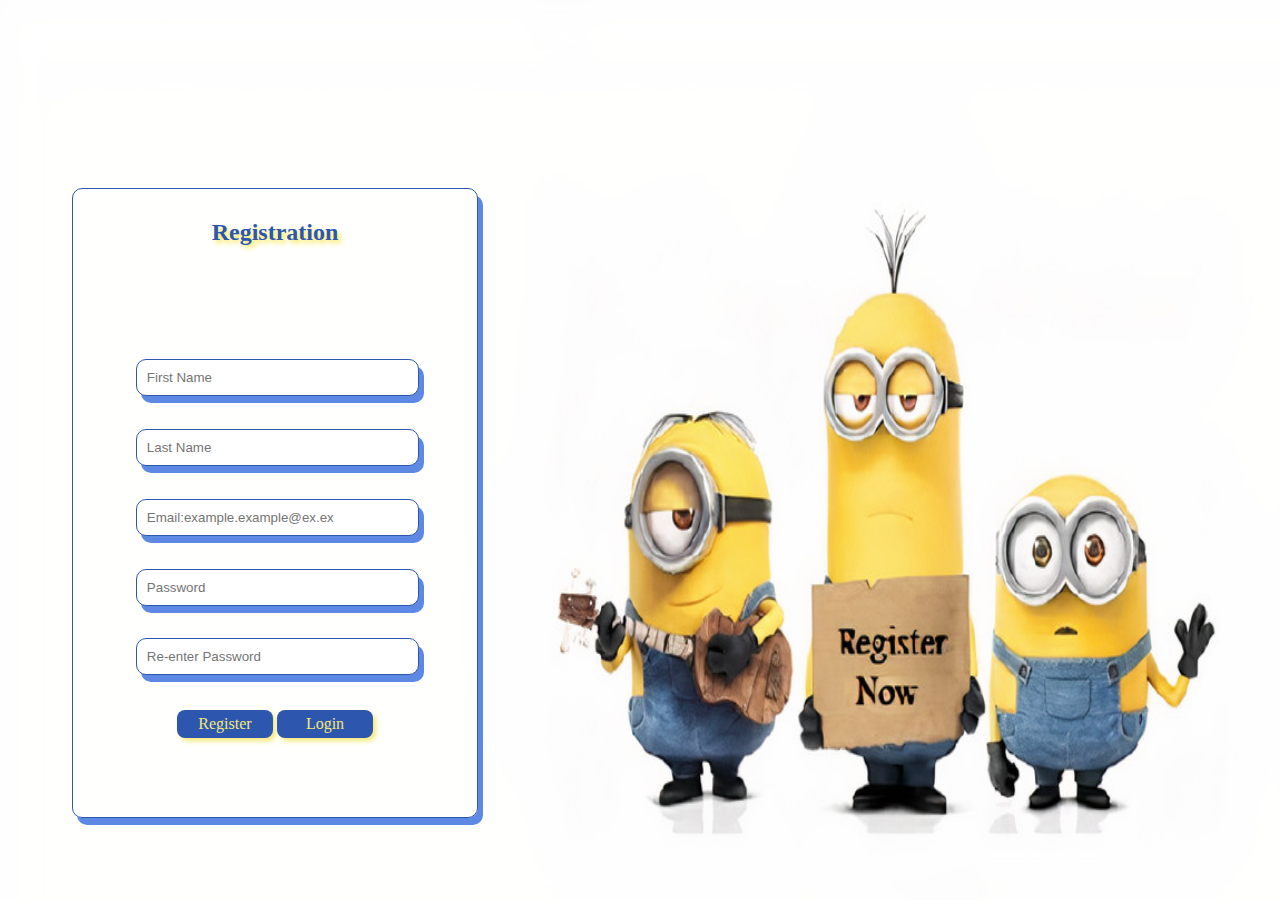
<file: index.html>
<!DOCTYPE html>
<html lang="en">

<head>
    <meta charset="UTF-8">
    <meta name="viewport" content="width=device-width, initial-scale=1.0">
    <title>Register</title>
    <script src="js/jquery-3.5.1.js"></script>
    <link rel="stylesheet" href="css/register.css">
</head>

<body>
    <div class="img">
        <div id="form">
            <form id="myform" action="Login.html" method="POST">
                <table>
                    <h2>Registration</h2>
                    <tr>
                        
                        <td><input id="firstName" type="text" name="fname" placeholder="First Name"></td>
                        <td>
                            <p id="para1"></p>
                        </td>
                    </tr>
                    <tr>
                        
                        <td><input id="lastName" type="text" name="lname" placeholder="Last Name"></td>
                        <td>
                            <p id="para2"></p>
                        </td>
                    </tr>
                    <tr>
                        
                        <td><input id="email" type="text" name="email" placeholder="Email:example.example@ex.ex"></td>
                        <td>
                            <p id="para3"></p>
                        </td>
                    </tr>
                    <tr>
                       
                        <td><input id="password" type="password" name="password" placeholder="Password"></td>
                        <td>
                            <p id="para4"></p>
                        </td>
                    </tr>
                    <tr>
                       
                        <td><input id="confirmPassword" type="password" name="confirmpassword" placeholder="Re-enter Password"></td>
                        <td>
                            <p id="para5"></p>
                        </td>
                    </tr>
                </table>

                <div>
                    <input type="submit" id="submit" value="Register">
                    <button onclick="location.href = 'login.html'">Login</button>
                </div>

            </form>
        </div>




    </div>

    <script src="js/scriptRegistration.js"></script>
</body>

</html>
</file>
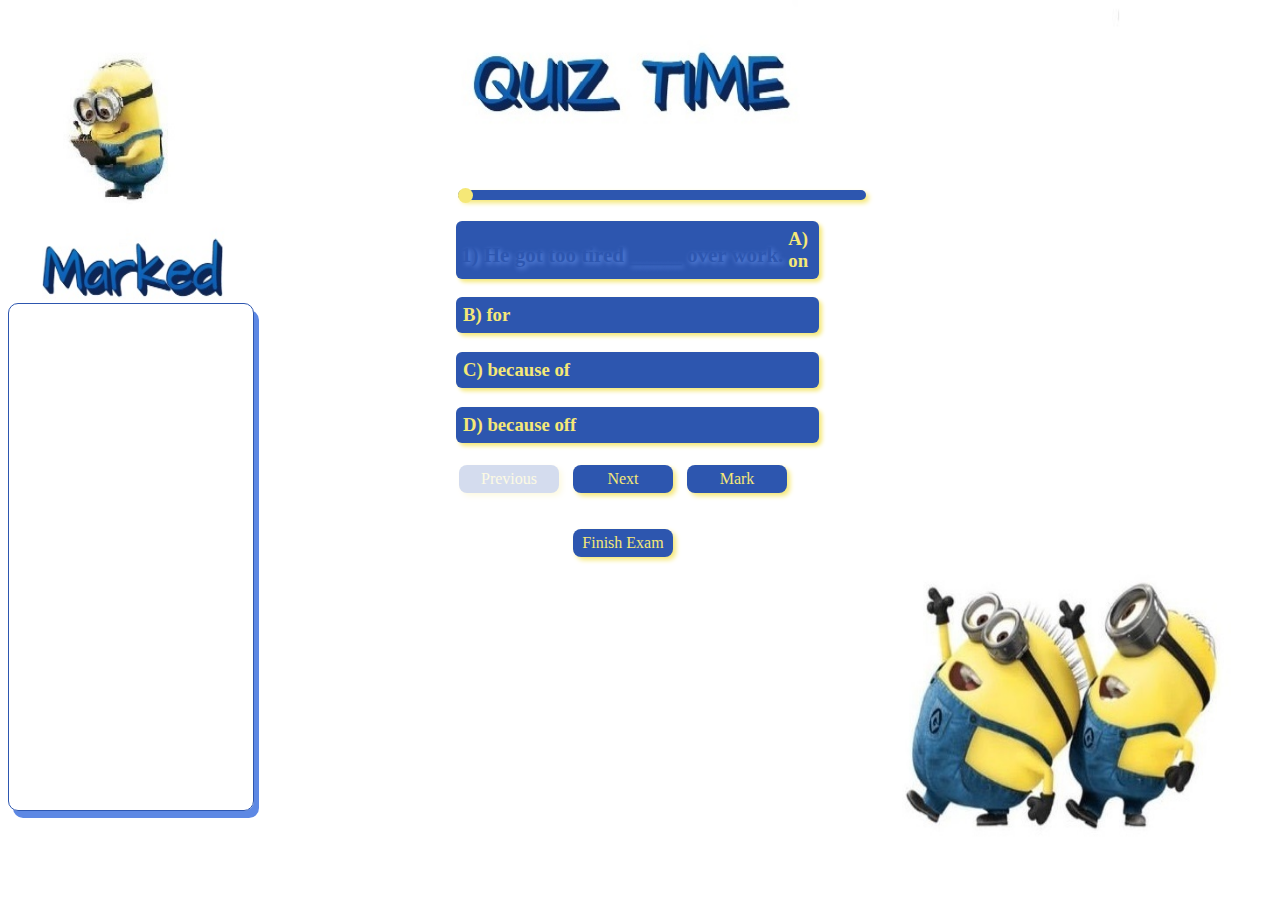
<file: home.html>
<html>

<head>
    <link rel="stylesheet" href="css/index.css">
    <script src="js/jquery-3.5.1.js"></script>
    <script src="js/cookies.js"></script>
    <title>Home</title>
</head>

<body>
    <div class="exam-content">
        <div id="markContainer">
            <div id="markedQuestions">
            </div>
        </div>

        <div id="questions">
            <input type="range" id="timer" min="0" max="120" step="1" value="0">
            <div id="question-content">

            </div>
            <table class="options"><tr><td></td><td><button id="finishExam">Finish Exam</button></td><td></td></tr></table>
        </div>
    </div>
    <script src="js/questions.js"></script>
    <script src="js/index.js"></script>
</body>

</html>
</file>
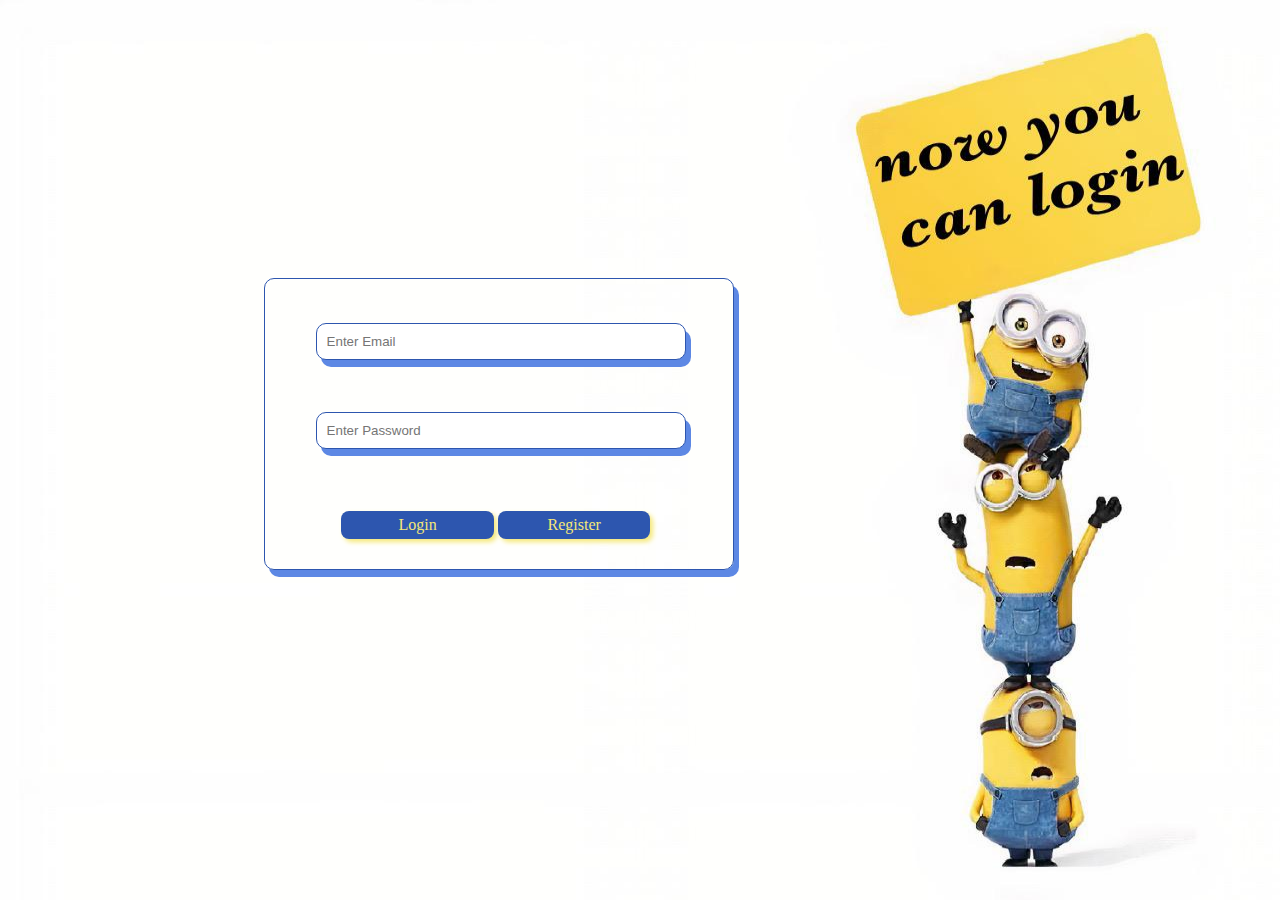
<file: login.html>
<!DOCTYPE html>
<html lang="en">

<head>
    <meta charset="UTF-8">
    <meta name="viewport" content="width=device-width, initial-scale=1.0">
    <title>Login</title>
    <script src="js/jquery-3.5.1.js"></script>
    <script src="js/cookies.js"></script>
    <link rel="stylesheet" href="css/login.css">
</head>

<body class="img">
    <div id="form">
        <form id="myform"  method="POST">


            <table>
                <tr>
                    <td>
                        <input type="text" name="email" placeholder="Enter Email">
                    </td>
                    <td>
                        <p id="para1"></p>
                    </td>
                </tr>
                <tr>
                    <td>
                        <input type="password" name="password" placeholder="Enter Password">
                    </td>
                    <td>
                        <p id="para2"></p>
                    </td>
                </tr>
                <tr>
                    <td>
                        <input type="submit" id="submit" value="Login">
                        <button onclick="location.href = 'index.html'">Register</button>
                    </td>

                </tr>

            </table>

        </form>
    </div>
    <script src="js/login.js"></script>
</body>

</html>
</file>
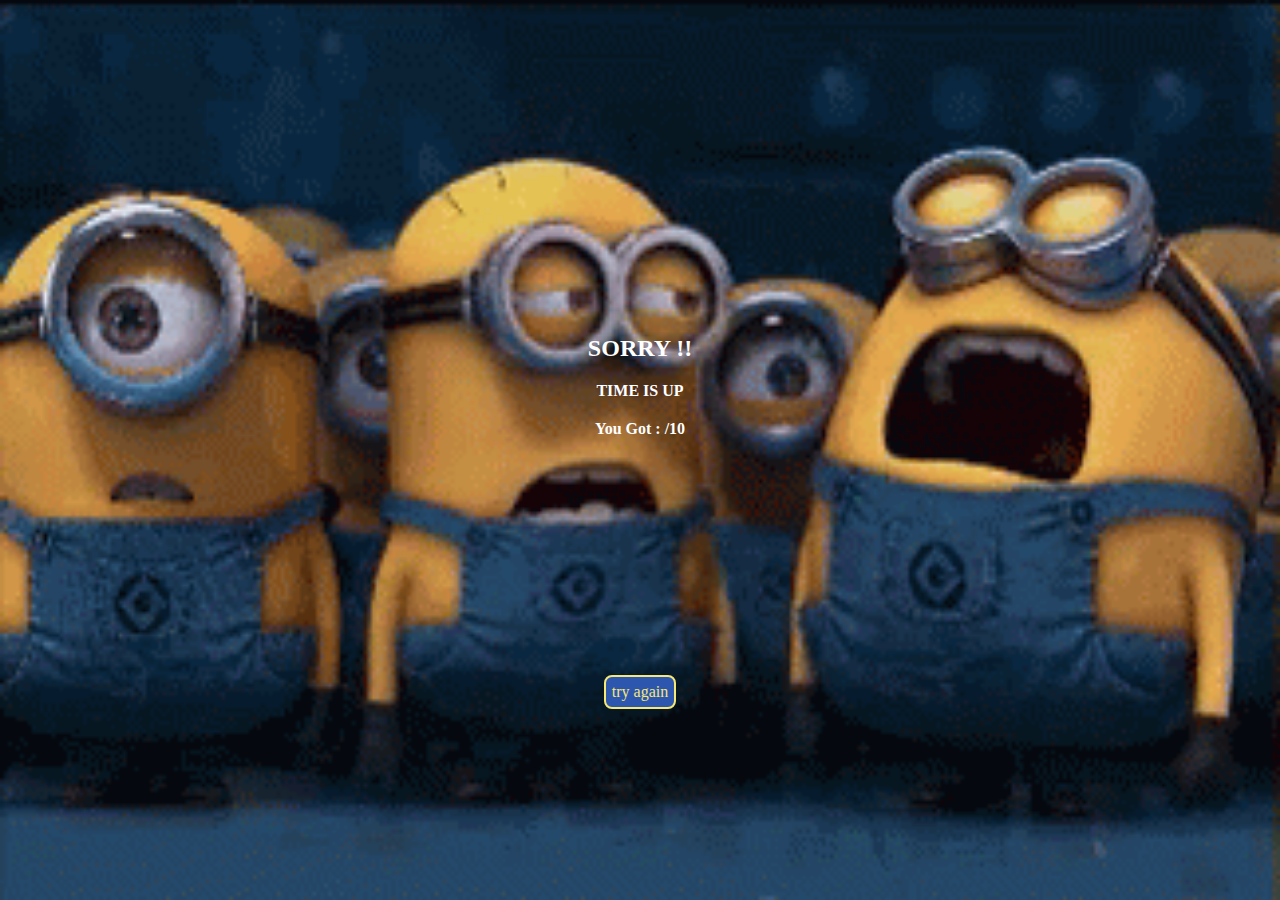
<file: result.html>
<html>
<head>  
    <link rel="stylesheet" href="css/result.css">
     <script src="js/cookies.js"></script>
    <script src="js/jquery-3.5.1.js"></script>
    <title>Final result</title>
</head>

<body onload="result();relocat()">
    <div id="bg">
        <div id="msg">
            <h2 id="1" class="items"></h2>
            <p id="2" class="items"></p>
            <p id="grade" class="items"></p>
        </div>
        <div id="btn">
            <button id="try" onclick="Again()">try again</button>
        </div>
    </div>
    <script src="js/result.js">
    
    </script>
</body>

</html>
</file>
<file: css/register.css>
body,
html {
    height: 100%;
    width: 100%;
    overflow: hidden;

}

.img {
    display: grid;
    grid-template-columns: 5% 50% 30%;
    grid-template-rows: 10% 10% auto 10%;
    z-index: 1;
    height: 100%;

}

.img:before {

    content: "";
    position: absolute;
    z-index: -1;
    top: 0;
    bottom: 0;
    left: 0;
    right: 0;
    background: url("../images/register.jpg") center center;
    background-repeat: no-repeat;
    background-size: 100% 100%;

}

#form {
    grid-row-start: 3;
    grid-column-start: 2;
    width: 60%;
    float: left;
    font-family: cursive;
    font-size: medium;
    border: 1px solid rgb(45, 86, 175);
    border-radius: 10px;
    padding: 10px;
    box-shadow: 5px 7px rgb(93, 136, 228);
}

#myform {
    font-family: cursive;
    font-size: medium;
    display: grid;
    text-align: center;
    color: rgb(45, 86, 175);
    text-shadow: 3px 3px 5px rgb(248, 230, 66);
    width: 100%;
    height: 100%;
}

input[type=text],input[type=password] {
   
    border: 1px solid rgb(45, 86, 175);
    border-radius: 10px;
    padding: 10px;
    box-shadow: 5px 7px rgb(93, 136, 228);
    margin-top: 15px;
    margin-left: 10px;
    width: 70%;
    outline: none;
}

h2 {
    text-align: center;
}

p {
    font-size: small;
    width: 100%;
}

input[type=submit] ,button{
   
    grid-row-start:3 ;
    box-shadow: 3px 3px 5px rgb(245, 232, 119);
    border: rgb(245, 232, 119);
    background-color: rgb(45, 86, 175);
    color: rgb(245, 232, 119);
    border-radius: 8px;
    text-align: center;
    padding: 5px;
    margin-top: 25px;
    font-family: cursive;
    font-size: medium;
    width: 25%;
    cursor: pointer;
    outline: none;
}
input[type=submit]:hover , button:hover{
    background-color: rgb(245, 232, 119);
    color: rgb(45, 86, 175);
}
#submit:hover{
    opacity: 0.8;
}
</file>
<file: css/index.css>
body,html {
    height: 100%;
    width: 100%;
    overflow: hidden;
}
.exam-content {


    display: grid;
    grid-template-columns: 35% 65%;
    grid-template-rows: 10% 10% 10% auto 10%;
    z-index: 1;
    height: 100%;

}

.exam-content:before {
content: "";
position: absolute;
z-index: -1;
top: 0;
bottom: 0;
left: 0;
right: 0;
background: url("../images/minions.jpg") center center;
background-repeat: no-repeat;
background-size: 100% 100%;

}

#markedQuestions {
   
    width: 50%;
    height: 90%;
    border: 1px solid rgb(45, 86, 175);
    border-radius: 10px;
    text-align: center;
    padding: 10px;
     box-shadow: 5px 7px  rgb(93, 136, 228);
     margin-top: 25px;
     overflow: visible;
}

#markContainer {
    grid-row-start: 4;
    width: 100%;
    height: 100%;
}

#questions {
    grid-column-start: 2;
    grid-row-start: 3;
    width: 70%;
    grid-template-rows: 10% 10% 10% auto 10%;
    font-family: cursive;
    font-size: medium;
    position: relative;
}
.questionTitle{
    font-size: 21px;
}
#previousQuestion {
    opacity: .2;
}
h2 {

color: rgb(45, 86, 175);
font-weight: bold;
font-family: Georgia, 'Times New Roman', Times, serif;
text-shadow: 2px 2px 5px rgb(99, 141, 230);
padding: 5px;
float: inline-start;

}

input[type=range] {
-webkit-appearance: none;
width: 70%;
height: 10px;
border-radius: 5px;
background: rgb(45, 86, 175);
box-shadow: 3px 3px 5px rgb(245, 232, 119);
pointer-events: none;
}

input[type=range]::-webkit-slider-thumb {
-webkit-appearance: none;
appearance: none;
width: 15px;
height: 15px;
background-color: rgb(245, 232, 119);
border-radius: 50%;
cursor: pointer;
}

h3 {
    width: 60%;
    cursor: pointer;
    transition: background-color .5 ease;
}
h3:hover{
    padding:10px;
}
#text {
margin-left: 70px;
text-shadow: 3px 3px 5px rgb(248, 230, 66);
}


.answer {
background-color: rgb(45, 86, 175);
box-shadow: 3px 3px 4px rgb(245, 232, 119);
border-radius: 6px;
color: rgb(245, 232, 119);
padding: 7px;



}

button {
box-shadow: 3px 3px 5px rgb(245, 232, 119);
border: rgb(245, 232, 119) ;
background-color: rgb(45, 86, 175);
color: rgb(245, 232, 119);
border-radius: 8px;
padding: 5px;
font-family: cursive;
font-size: medium;
cursor: pointer;
outline: none;

}
button:not([disabled]):hover {
    background-color: rgb(245, 232, 119);
    color: rgb(45, 86, 175);
}

#markedQuestions button {
width: 70%;
}

.question-area {
margin-top: 10px;
}
.options td{
    width: 110px;
}
.options button{
    width: 100px;
}
.markedQuestions button{
    margin-top: 5px;
}
#finishExam{
    margin-top: 30px;
}
.markedQuestion{
    margin-top: 3px;
}
</file>
<file: css/login.css>
body,
html {
    height: 100%;
    width: 100%;
    overflow: hidden;

}
.img {
    display: grid;
    grid-template-columns: 20% 50% 30%;
    grid-template-rows: 10% 20% auto 10%;
    z-index: 1;
    height: 100%;

}
.img:before {

    content: "";
    position: absolute;
    z-index: -1;
    top: 0;
    bottom: 0;
    left: 0;
    right: 0;
    background: url("../images/login.jpeg") center center;
    background-repeat: no-repeat;
    background-size: 100% 100%;

}
input{
    outline: none;
}
#form {
    grid-row-start: 3;
    grid-column-start: 2;
    width: 70%;
    height: 50%;
    float: left;
    font-family: cursive;
    font-size: medium;
    border: 1px solid rgb(45, 86, 175);
    border-radius: 10px;
    padding: 10px;
    box-shadow: 5px 7px rgb(93, 136, 228);
}

#myform {
    font-family: cursive;
    font-size: medium;
    display: grid;
    text-align: center;
    color: rgb(45, 86, 175);
    text-shadow: 3px 3px 5px rgb(248, 230, 66);
    width: 100%;
    height: 100%;
}

input[type=password],input[type=text] {

    border: 1px solid rgb(45, 86, 175);
    border-radius: 10px;
    padding: 10px;
    box-shadow: 5px 7px rgb(93, 136, 228);
    margin-top: 15px;
    margin-left: 10px;
    width: 80%;
}

h2 {
    text-align: center;
}

p {
    font-size: small;
    width: 100%;
}

input[type=submit] , button{

    grid-row-start: 3;
    grid-column-start: 2;
    box-shadow: 3px 3px 5px rgb(245, 232, 119);
    border: rgb(245, 232, 119);
    background-color: rgb(45, 86, 175);
    color: rgb(245, 232, 119);
    border-radius: 8px;
    text-align: center;
    padding: 5px;
    margin-top: 25px;
    font-family: cursive;
    font-size: medium;
    width: 35%;
}

#submit:hover {
    opacity: 0.8;
}
input[type=submit]:hover,button:hover{
    outline: none;
    cursor: pointer;
    background-color:rgb(245, 232, 119);
    color: rgb(45, 86, 175);
}
</file>
<file: css/result.css>
body,
html {
    height: 100%;
   
    overflow: hidden;

}
*{
    margin: 0;
    padding: 0;
}

#msg {
     grid-row-start:2;
    width: 100%;
    height: 100%;
    color: whitesmoke;
    position: absolute;
    text-align: center;
    font-family: cursive;
    font-size: medium;
}

#bg {
    display: grid;
    grid-template-rows: 35% 40% 20%;
    background-repeat: no-repeat;
    background-size: 100% 100%;
    background-position: center;
    height: 100%;
    position: relative;

    
}

.items {
    width: 40%;
    margin: 0 auto;
    font-weight: bold;
    margin-top: 20px;

}
#btn{
    grid-row-start:3;
    width: 100%;
    height: 100%;
    position: absolute;
    text-align: center;
    

}
button{
    font-family: cursive;
    font-size: medium;
    padding: 6px;
    border: 2px double rgb(245, 232, 119);
    background-color: rgb(45, 86, 175);
    color: rgb(245, 232, 119);
    border-radius: 8px;
}
button:hover{
    cursor: pointer;
    background-color: rgb(245, 232, 119);
    color: rgb(45, 86, 175);
}
</file>
